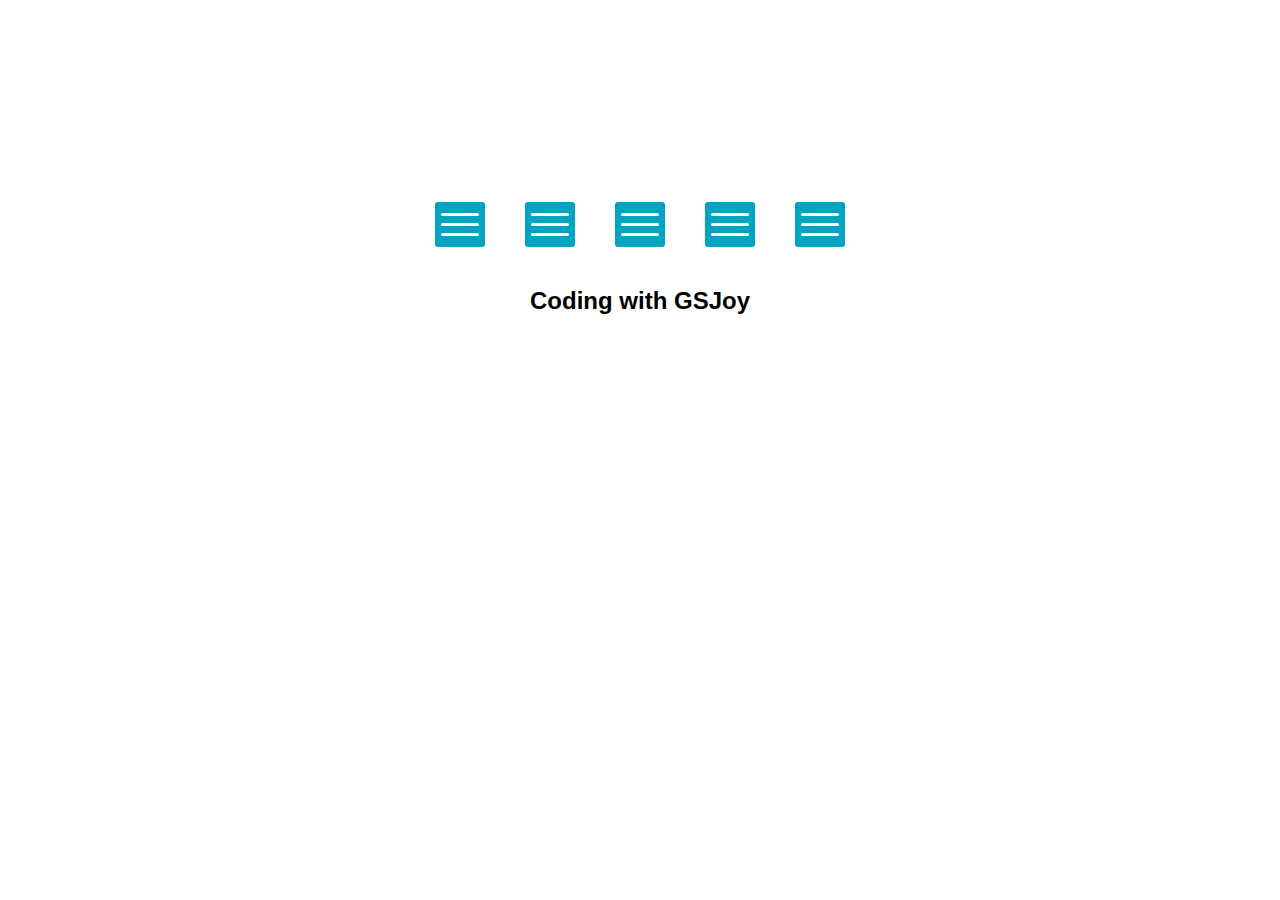
<file: index.html>
<!DOCTYPE html>
<html lang="en">
	<head>
		<meta charset="UTF-8" />
		<meta http-equiv="X-UA-Compatible" content="IE=edge" />
		<meta name="viewport" content="width=device-width, initial-scale=1.0" />
		<title>Document</title>
		<link rel="stylesheet" href="style.css" />
	</head>
	<body>
		<div class="all-bars">
			<div class="menu" id="vs-code">
				<span></span>
				<span></span>
				<span></span>
			</div>

			<div class="menu" id="arrow-up">
				<span></span>
				<span></span>
				<span></span>
			</div>

			<div class="menu 4" id="arrow-2">
				<span></span>
				<span></span>
				<span></span>
			</div>

			<div class="menu 3" id="arrow">
				<span></span>
				<span></span>
				<span></span>
			</div>

			<div class="menu 5" id="cross">
				<span></span>
				<span></span>
				<span></span>
			</div>
		</div>
		<h2>Coding with GSJoy</h2>
		<script src="js.js"></script>
	</body>
</html>
</file>
<file: style.css>
.all-bars {
	display: flex;
	align-content: center;
	justify-content: center;
	flex-wrap: wrap;
	margin-top: 2rem;
}
h2 {
	text-align: center;
	font-family: Verdana, Geneva, Tahoma, sans-serif;
}
.menu {
	width: 50px;
	height: 45px;
	background-color: rgb(0, 164, 193);
	border-radius: 3px;
	display: flex;
	flex-direction: column;
	justify-content: center;
	align-items: center;
	margin: 20px;
	margin-top: 170px;
}
.menu span {
	width: 75%;
	height: 3px;
	background: rgb(255, 255, 255);
	display: block;
	transition: 0.3s;
	border-radius: 5px;
}
.menu span:nth-child(2) {
	margin: 7px 0;
}

/* arrow */
.arrow span:nth-child(1) {
	transform: rotate(-35deg) translate(-14px, -2px);
	width: 30%;
}
.arrow span:nth-child(3) {
	transform: rotate(35deg) translate(-14px, 2px);
	width: 30%;
}

/* vs-code */
.vs-code {
	background: rgb(10, 71, 82);
}
.vs-code span:nth-child(1) {
	transform: rotate(-40deg) translate(-7px, 4px);
	width: 70%;
	height: 5px;
	background: rgb(103, 183, 241);
}
.vs-code span:nth-child(2) {
	transform: rotate(90deg) translate(-0px, -10px);
	width: 70%;
	height: 7px;
	background: rgb(67, 177, 255);
	z-index: 99;
}
.vs-code span:nth-child(3) {
	transform: rotate(40deg) translate(-6px, -4px);
	width: 70%;
	height: 5px;
	background: rgb(103, 183, 241);
}

/* .arrow-up */

.arrow-up span:nth-child(2) {
	display: none;
}
.arrow-up span:nth-child(1) {
	transform: rotate(-50deg) translate(-7px, -6px);
	width: 55%;
}
.arrow-up span:nth-child(3) {
	transform: rotate(-130deg) translate(-3px, 6px);
	width: 55%;
}

/* .arrow-2 */
.arrow-2 span:nth-child(2) {
	display: none;
}
.arrow-2 span:nth-child(1) {
	transform: rotate(-35deg) translate(1px, -6px);
	width: 55%;
}
.arrow-2 span:nth-child(3) {
	transform: rotate(35deg) translate(1px, 6px);
	width: 55%;
}

/* cross */
.cross span:nth-child(1) {
	transform: rotate(41deg) translate(1px, 1px);
}
.cross span:nth-child(2) {
	display: none;
}
.cross span:nth-child(3) {
	transform: rotate(-41deg) translate(1px, -1px);
}
</file>
